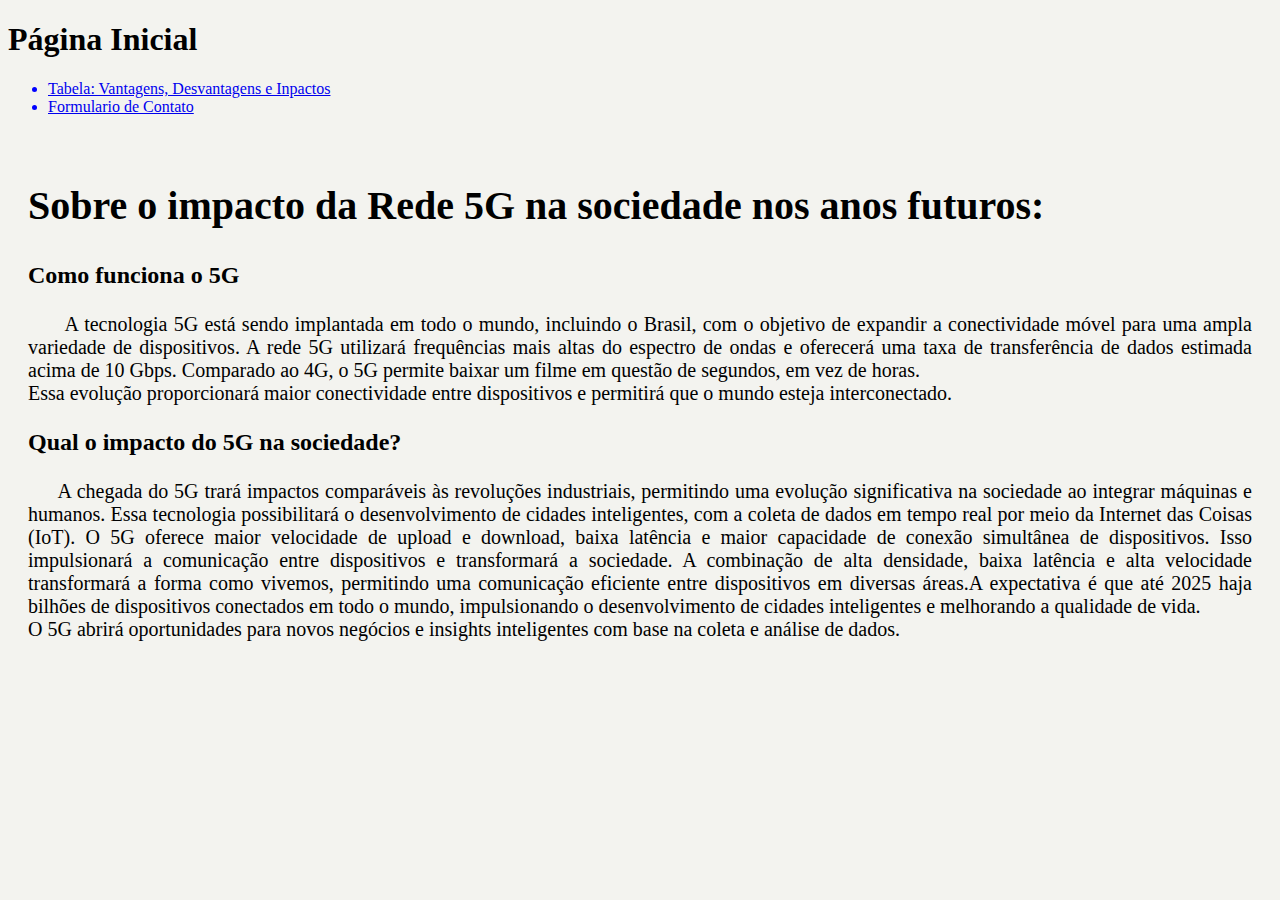
<file: index.html>
<!DOCTYPE html>
<html>
<!-- RAFAEL DA CONCEIÇÃO - BSI-1P -->
<head>
    <title>Página Inicial</title>
    <link rel="stylesheet" href="style_website.css">

</head>

<body>
    <header>
        <h1> Página Inicial</h1>
        <nav>
            <ul>
                <li><a href="tabela_website.html">Tabela: Vantagens, Desvantagens e Inpactos</a></li>
                <li><a href="contato_website.html">Formulario de Contato</a></li>
            </ul>
        </nav>
    </header>

    <main>
        <h2 id="Inicio">Sobre o impacto da Rede 5G na sociedade nos anos futuros:</h2>
        <h3>Como funciona o 5G</h3>
        <p>
           &nbsp;&nbsp;&nbsp;&nbsp;&nbsp; A tecnologia 5G está sendo implantada em todo o mundo,
            incluindo o Brasil, com o objetivo de expandir a
            conectividade móvel para uma ampla variedade de
            dispositivos. A rede 5G utilizará frequências mais altas
            do espectro de ondas e oferecerá uma taxa de
            transferência de dados estimada acima de 10 Gbps.
            Comparado ao 4G, o 5G permite baixar um filme em questão
            de segundos, em vez de horas.<br> Essa evolução
            proporcionará maior conectividade entre dispositivos
            e permitirá que o mundo esteja interconectado.</p>
        <h3>Qual o impacto do 5G na sociedade?</h3>
        <p>
            &nbsp;&nbsp;&nbsp;&nbsp;&nbsp;A chegada do 5G trará impactos comparáveis às
            revoluções industriais, permitindo uma evolução
            significativa na sociedade ao integrar máquinas
            e humanos. Essa tecnologia possibilitará o
            desenvolvimento de cidades inteligentes, com a
            coleta de dados em tempo real por meio da Internet
            das Coisas (IoT). O 5G oferece maior velocidade de
            upload e download, baixa latência e maior
            capacidade de conexão simultânea de dispositivos.
            Isso impulsionará a comunicação entre dispositivos
            e transformará a sociedade. A combinação de alta
            densidade, baixa latência e alta velocidade
            transformará a forma como vivemos, permitindo
            uma comunicação eficiente entre dispositivos em
            diversas áreas.A expectativa é que até 2025
            haja bilhões de dispositivos conectados em todo
            o mundo, impulsionando o desenvolvimento de
            cidades inteligentes e melhorando a qualidade
            de vida.<BR>O 5G abrirá oportunidades para novos
            negócios e insights inteligentes com base na
            coleta e análise de dados.</p>

    </main>
</body>

</html>
</file>
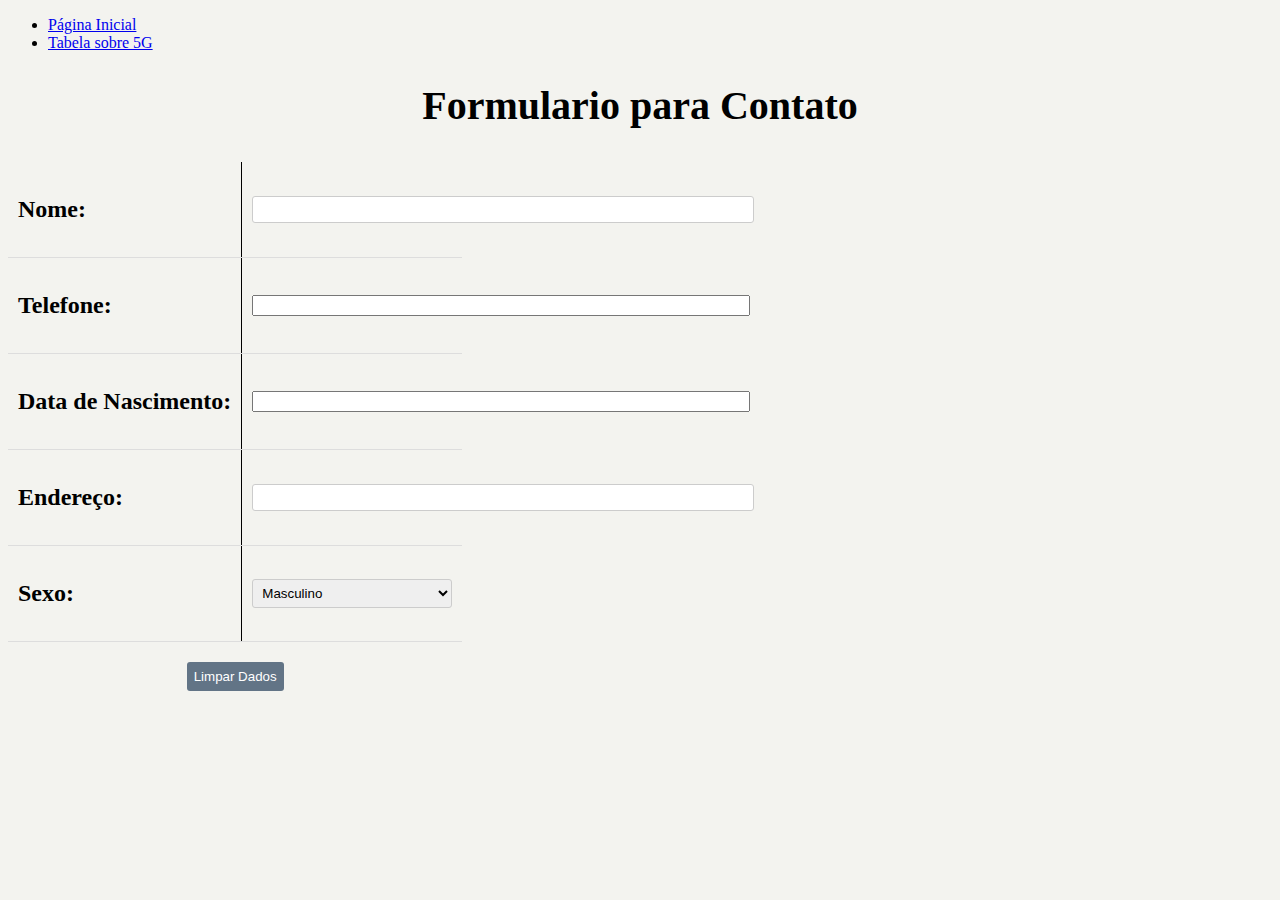
<file: contato_website.html>
<!DOCTYPE html>
<html lang="pt-br">
<!--RAFAEL DA CONCEICAO, BSI-1P-->

<head>
    <meta charset="UTF-8">
    <meta http-equiv="X-UA-Compatible" content="IE=edge">
    <meta name="viewport" content="width=device-width, initial-scale=1.0">
    <title>Contato</title>
    <link rel="stylesheet" href="style_website.css">

</head>

<body>
    <nav>
        <ul>
            <li><a href="index.html">Página Inicial</a></li>
            <li><a href="tabela_website.html">Tabela sobre 5G</a></li>
        </ul>
    </nav>
    <center>
        <h2>Formulario para Contato</h2>
        <div style="display: flex">
            <form action="">
                <table>
                    <tr>
                        <td><h3>Nome:</h3></td>
                        <td><input style="width: 245%" type="text" /></td>
                    </tr>
                    <tr>
                        <td><h3>Telefone:</h3></td>
                        <td><input style="width: 245%" type="int" /></td>
                    </tr>
                    <tr>
                        <td><h3>Data de Nascimento:</h3></td>
                        <td><input style="width: 245%" type="int" /></td>
                    </tr>

                    <tr>
                        <td><h3>Endereço:</h3></td>
                        <td><input style="width: 245%" type="text" maxlength="55" /></td>
                    </tr>
                    <tr>
                        <td><h3>Sexo:</h3></td>
                        <td>
                            <select name="sexo" id="">
                                <option value="M">Masculino</option>
                                <option value="F">Feminino</option>
                                <option value="I">Indefinido</option>
                            </select>
                        </td>

                    </tr>

                </table>
                <button type="reset">Limpar Dados</button>

            </form>
        </div>
    </center>
</body>



</html>
</file>
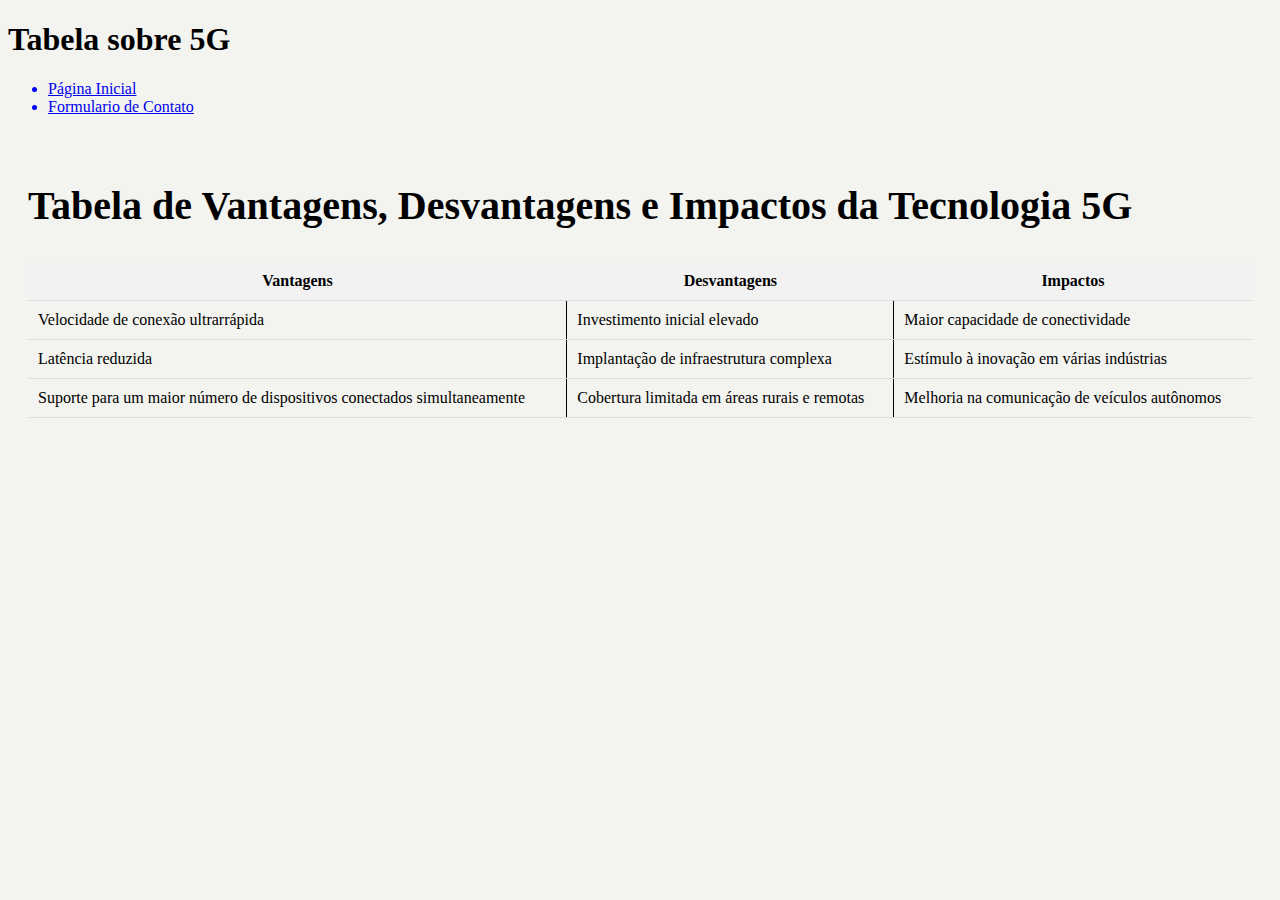
<file: tabela_website.html>
<!DOCTYPE html>
<html>
<!-- RAFAEL DA CONCEIÇÃO - BSI-1P -->

<head>
    <title>Tabela 5G</title>
    <link rel="stylesheet" href="index.html">
    <link rel="stylesheet" href="style_website.css">
    <style>
        body {
            background-image: url(https://img.freepik.com/premium-wektory/globalne-polaczenie-sieciowe-punkt-na-mapie-swiata_41981-1194.jpg?w=2000);
        }
    </style>
</head>

<body>
    <header>
        <h1>Tabela sobre 5G</h1>
        <nav>
            <ul>
                <li><a href="index.html">Página Inicial</a></li>
                <!-- <li><a href="tabela_website.html">Impacto da Rede 5G</a></li> -->
                <li><a href="contato_website.html">Formulario de Contato</a></li>
            </ul>
        </nav>
    </header>

    <head>

    </head>

    <body>
        <main>
            <h2>Tabela de Vantagens, Desvantagens e Impactos da Tecnologia 5G</h2>
            <table>
                <tr>
                    <th>Vantagens</th>
                    <th>Desvantagens</th>
                    <th>Impactos</th>
                </tr>
                <tr>
                    <td>Velocidade de conexão ultrarrápida</td>
                    <td>Investimento inicial elevado</td>
                    <td>Maior capacidade de conectividade</td>
                </tr>
                <tr>
                    <td>Latência reduzida</td>
                    <td>Implantação de infraestrutura complexa</td>
                    <td>Estímulo à inovação em várias indústrias</td>
                </tr>
                <tr>
                    <td>Suporte para um maior número de dispositivos conectados simultaneamente</td>
                    <td>Cobertura limitada em áreas rurais e remotas</td>
                    <td>Melhoria na comunicação de veículos autônomos</td>
                </tr>
            </table>
        </main>
    </body>


</body>

</html>
</file>
<file: style_website.css>
/* <!-- RAFAEL DA CONCEIÇÃO - BSI-1P --> */

table {
    width: 100%;
    border-collapse: collapse;
    margin-bottom: 20px;
}

th, td {
    padding: 10px;
    text-align: left;
    border-bottom: 1px solid #ddd;
}

th {
    background-color: #f2f2f2;
}

td + td {
    border-left: 1px solid black;
}

tr:hover {
    background-color: #f5f5f5;

}
th{
    text-align: center;
}






/*Codigo acima é teste */


button {
    padding: 7px 7px;
    background-color: #627486;
    color: #fff;
    border: none;
    border-radius: 3px;
    cursor: pointer;
}

input[type="text"],
select {
    width: 200px;
    padding: 5px;
    border: 1px solid #ccc;
    border-radius: 3px;
}

main {
    padding: 20px;
}

body {
    background-color: rgb(243, 243, 239);
    background-image: url(https://img.freepik.com/vetores-premium/mapa-do-mundo-politico-com-o-conceito-de-rede-de-tecnologia-global-visualizacao-de-dados-digitais-linhas-plexo-comunicacao-de-fundo-big-data-ilustracao-cientifica-vetorial_208588-3399.jpg?w=2000);
    background-repeat: no-repeat;
    color: rgb(0, 0, 0)
}

header {
    color: blue
}

h2 {
    margin-top: 30px;
    font-size: 40px;
}
h3 {
    font-size: 24px;
}

h1 {
    color: rgb(0, 0, 0)
}

p {

    text-align: justify;
    font-size: 20px;
}
</file>
